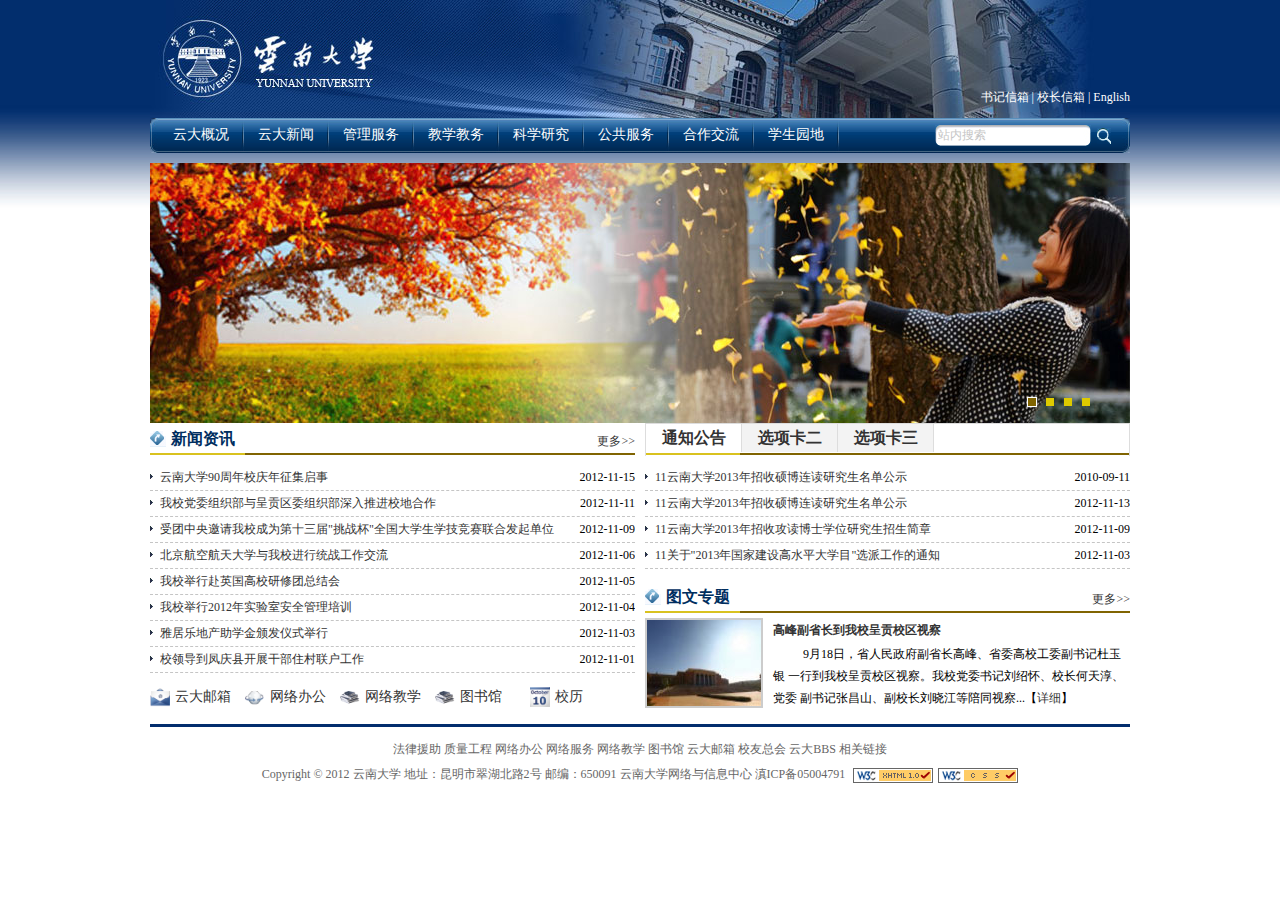
<file: index.html>
<!DOCTYPE html PUBLIC "-//W3C//DTD XHTML 1.0 Transitional//EN" "http://www.w3.org/TR/xhtml1/DTD/xhtml1-transitional.dtd">
<html xmlns="http://www.w3.org/1999/xhtml">
<head>
<meta http-equiv="Content-Type" content="text/html; charset=utf-8" />
<title>云南大学</title>
<link href="style/base.css" rel="stylesheet" type="text/css" />
<link href="style/css.css" rel="stylesheet" type="text/css" />
<script type="text/javascript" src="js/jquery-1.4.1.js"></script>
<script type="text/javascript" src="js/public.js"></script>
<script type="text/javascript" src="js/focus.js"></script>
<script>
$(function(){

	
	$("#focus").adfocus({
        drection: "filter",
        numbox: ".numboxcont",
        imgbox: ".imgbox",
		text: ".txbox",
        speed: 5000,
        addClass: "pptOn",
		imgboxWidth:730,
		imgboxHeight:244,
		imgLen:4,
		pull:"",
		usevent:"mouseover"
    });
})

</script>
</head>
<body>
<!--主体 开始-->
<div class="main">
	<!--头部 开始-->
    <div class="header">
    	<a href="index.html" class="logo" title="云南大学">云南大学</a>
        <div class="contact">
        	<a href="#">书记信箱</a><em>|</em><a href="#">校长信箱</a><em>|</em><a href="#">English</a>
        </div>
    </div>
    <!--导航 开始-->
    <div class="nav">
    	<div class="navLeft"></div>
        <div class="navRight"></div>
        <div class="search">
        	<div class="searchbg">
            	<input type="text" value="站内搜索" id="searchTxt"/>
            </div>
            <input type="button" value="" class="searchSub"/>
        </div>
        <ul class="mainNav clearfix" id="mainNav">
        	<li><a title="云大概况" href="#">云大概况</a>  
            	<dl>
                    <dd><a href="#" title="学校简介" >学校简介</a></dd>
            		<dd><a href="#" title="现任领导" >现任领导</a></dd>
            		<dd><a href="#" title="校董事会" >校董事会</a></dd>
           			<dd><a href="#" title="历史沿革" >历史沿革</a></dd>
            	    <dd><a href="#" title="历任领导" >历任领导</a></dd>
            		<dd><a href="#" title="校园景观" >校园景观</a></dd>
            		<dd><a href="#" title="校史展览" >校史展览</a></dd>
            		<dd><a href="#" title="云大校歌" >云大校歌</a></dd>
                </dl>
            </li>  
            <li><a title="云大新闻" href="#">云大新闻</a>
            	<dl>
         		  	<dd><a href="newsList.html" title="云大新闻网" >云大新闻网</a></dd>
           			<dd><a href="paperList.html" title="云南大学报" >云南大学报</a></dd>
            		<dd><a href="messageList.html" title="通知公告" >通知公告</a></dd>
                </dl>
            </li>
            <li><a title="管理服务" href="#">管理服务</a>
            	<dl>
                    <dd><a href="#" title="党群系统" >党群系统</a></dd>
            	    <dd><a href="#" title="行政部门" >行政部门</a></dd>
            		<dd><a href="#" title="院系" >院系</a></dd>
                    <dd><a href="#" title="直属单位" >直属单位</a></dd>
                    <dd><a href="#" title="科研院所" >科研院所</a></dd>
                </dl>
            </li>
            <li><a title="教学教务" href="#">教学教务</a>
            	<dl>
    	         	<dd><a href="#" title="院系专业" >院系专业</a></dd>
           			<dd><a href="#" title="教学评估办" >教学评估办</a></dd>
                    <dd><a href="#" title="招生办" >招生办</a></dd>
                    <dd><a href="#" title="研究生部" >研究生部</a></dd>
                    <dd><a href="#" title="学科建设办" >学科建设办</a></dd>
                    <dd><a href="#" title="教学在线" >教学在线</a></dd>
                    <dd><a href="#" title="e-Learing" >e-Learing</a></dd>
                    <dd><a href="#" title="资源中心" >资源中心</a></dd> 
                </dl> 
            </li>        
            <li><a title="科学研究" href="#">科学研究</a>
            	<dl>
                	<dd><a href="#" title="科技网站" >科技网站</a></dd>
                    <dd><a href="#" title="社科网站" >社科网站</a></dd>
        	        <dd><a href="#" title="思想战线" >思想战线</a></dd>
                    <dd><a href="#" title="云大学报（自）" >云大学报（自）</a></dd>
                    <dd><a href="#" title="云大学报（社）" >云大学报（社）</a></dd>
                    <dd><a href="#" title="地理环境研究" >地理环境研究</a></dd>
                    <dd><a href="#" title="（学院）杂志" >“学院”杂志</a></dd>  
                </dl>
            </li>
            <li><a title="公共服务" href="#">公共服务</a>
           		 <dl>
   			        <dd><a href="#" title="网络与信息中心" >网络与信息中心</a></dd>
                    <dd><a href="#" title="高性能计算中心" >高性能计算中心</a></dd>
                    <dd><a href="#" title="Cemet云南主节点" >Cemet云南主节点</a></dd>
              		<dd><a href="#" title="FTP资源下载" >FTP资源下载</a></dd>
                    <dd><a href="#" title="图书馆" >图书馆</a></dd>
                    <dd><a href="#" title="档案馆" >档案馆</a></dd>
                    <dd><a href="#" title="科学馆" >科学馆</a></dd>   
                </dl>
            </li>      
            <li><a title="合作交流" href="#">合作交流</a>
            	<dl>
   		        	<dd><a href="#" title="国际交流" >国际交流</a></dd>
            		<dd><a href="#" title="对外合作" >对外合作</a></dd>
        			<dd><a href="#" title="校友总会" >校友总会</a></dd>
            		<dd><a href="#" title="科技咨询中心" >科技咨询中心</a></dd>
            		<dd><a href="#" title="国际教育服务中心" >国际教育服务中心</a></dd>  
                </dl>
            </li>
            <li><a title="学生园地" href="#">学生园地</a>
            	<dl>
         	     	<dd><a href="#" title="学生处（部）" >学生处（部）</a></dd>
                    <dd><a href="#" title="云大校团委" >云大校团委</a></dd>
                    <dd><a href="#" title="心理咨询中心">心理咨询中心</a></dd>
                    <dd><a href="#" title="勤工助学" >勤工助学</a></dd>
                    <dd><a href="#" title="云大研究生会" >云大研究生会</a></dd>
                    <dd><a href="#" title="云大学生会" >云大学生会</a></dd>
                    <dd><a href="#" title="学生社团" >学生社团</a></dd>
                    <dd><a href="#" title="学生科创中心" >学生科创中心</a></dd>
                    <dd><a href="#" title="云大自律委" >云大自律委</a></dd>
                    <dd><a href="#" title="就业网" >就业网</a></dd>
                    <dd><a href="#" title="诺贝尔百年展" >诺贝尔百年展</a></dd> 
                </dl>
             </li>
        </ul>
    </div>
    <!--导航 结束-->
    <!--banner 开始-->
    <div class="banner mt10">
    	<div class="focus" id="focus"> <!--焦点图-->
			<div class="imgwarpper">
				<ul class="imgbox"> <!--图片-->
				  <li style="z-index:1;"><a href="#"><img src="images/banner1.jpg" alt="" /></a></li>
				  <li><a href="#"><img src="images/banner2.jpg" alt="" /></a></li>
				  <li><a href="#"><img src="images/banner3.jpg" alt="" /></a></li>
				  <li><a href="#"><img src="images/banner4.jpg" alt="" /></a></li>
				</ul><!--图片end-->
			</div>
			<div class="numbox"><!--小图-->
				<ul class="numboxcont">
					<li class="pptOn"></li>
					<li></li>
					<li></li>
					<li></li>
				</ul>
			</div><!--小图end-->
			</div><!--焦点图-->
    </div>
    <!--banner 结束-->   
        <!--资讯 开始-->
    <div class="contain clearfix">
    	<!--新闻资讯 开始-->
    	<dl class="left">
        	<dt><a href="newsList.html" class="more">更多&gt;&gt;</a><h2><b></b>新闻资讯</h2></dt>
            <dd>
            	<ul class="mt10">
                	<li><span class="time">2012-11-15</span><a href="#">云南大学90周年校庆年征集启事</a></li>
                    <li><span class="time">2012-11-11</span><a href="#">我校党委组织部与呈贡区委组织部深入推进校地合作</a></li>
                    <li><span class="time">2012-11-09</span><a href="#">受团中央邀请我校成为第十三届"挑战杯"全国大学生学技竞赛联合发起单位</a></li>
                    <li><span class="time">2012-11-06</span><a href="#">北京航空航天大学与我校进行统战工作交流</a></li>
                    <li><span class="time">2012-11-05</span><a href="#">我校举行赴英国高校研修团总结会   </a></li>
                    <li><span class="time">2012-11-04</span><a href="#">我校举行2012年实验室安全管理培训 </a></li>
                    <li><span class="time">2012-11-03</span><a href="#">雅居乐地产助学金颁发仪式举行     </a></li>
                    <li><span class="time">2012-11-01</span><a href="#">校领导到凤庆县开展干部住村联户工作</a></li>
                </ul>
                <div class="smalllink">
                	<dl>
                        <dd><img src="style/images/2-03.png" width="10px" height="10px"  alt="" /><a href="#" title="云大邮箱" >云大邮箱</a></dd>
                        <dd><img src="style/images/2-02.png" alt="" /><a href="#" title="网络办公" >网络办公</a></dd>
                         <dd><img src="style/images/2-04.png" alt="" /><a href="#" title="网络教学" >网络教学</a></dd>
                        <dd><img src="style/images/2-04.png" alt="" /><a href="#" title="图书馆" >图书馆</a></dd>
                        <dd><img src="style/images/2-01.png" alt="" /><a href="#" title="校历" >校历</a></dd>
                	</dl>
                </div>
            </dd>
        </dl>
        <div class="right">
        
        	<!--通知公告 tab1 tab2  开始-->
	        <dl>
	        	<dt><h2> 
                <ul class="tab_list" id="tabList">
                      <li class="active"><a href="messageList.html" >通知公告</a></li>
                      <li><a href="messageList.html" >选项卡二</a></li>
                      <li><a href="messageList.html" >选项卡三</a></li>
                </ul>
                </h2></dt>
	         <dd>
             <div class="tab_cont" id="tabCont0">
               <ul class="clearfix">
                <li><span class="time">2010-09-11</span><a href="#">11云南大学2013年招收硕博连读研究生名单公示</a></li>
                <li><span class="time">2012-11-13</span><a href="#">11云南大学2013年招收硕博连读研究生名单公示</a></li>
                <li><span class="time">2012-11-09</span><a href="#">11云南大学2013年招收攻读博士学位研究生招生简章</a></li>
                <li><span class="time">2012-11-03</span><a href="#">11关于"2013年国家建设高水平大学目"选派工作的通知</a></li>
               </ul>
             </div>
             </dd>
             <dd>
             <div class="tab_cont" id="tabCont1">
                  <ul class="clearfix">
                    <li><span class="time">2011-11-13</span><a href="#">22云南大学2013年招收硕博连读研究生名单公示</a></li>
                    <li><span class="time">2012-11-13</span><a href="#">22云南大学2013年招收硕博连读研究生名单公示</a></li>
                    <li><span class="time">2012-11-09</span><a href="#">22云南大学2013年招收攻读博士学位研究生招生简章</a></li>
                    <li><span class="time">2012-11-03</span><a href="#">22关于"2013年国家建设高水平大学公派研究知</a></li>
                 </ul>
             </div>
             </dd>
             <dd>
             <div class="tab_cont" id="tabCont2">
               <ul class="clearfix">
                <li><span class="time">2012-11-13</span><a href="#">33云南大学2013年招收硕博连读研究生名单公示</a></li>
                <li><span class="time">2012-11-13</span><a href="#">33云南大学2013年招收硕博连读研究生名单公示</a></li>
                <li><span class="time">2012-11-09</span><a href="#">33云南大学2013年招收攻读博士学位研究生招生简章</a></li>
                <li><span class="time">2012-11-03</span><a href="#">33关于"2013年国家建设高究生项目"选派工作的通知</a></li>
               </ul>
             </div>
	         </dd>
	        </dl>
            <!--图文专题 开始-->
	        <dl>
	        	<dt><a href="#" class="more">更多&gt;&gt;</a><h2><b></b>图文专题</h2></dt>
                <dd class="pt5">
                	<a href="#" class="pic"><img src="images/pic.jpg" width="114" height="86" alt="" /></a>
                    <div class="cont">
                    	<h2 class="title"><a href="#">高峰副省长到我校呈贡校区视察</a></h2>
                        <div class="detail">
                        	<p>9月18日，省人民政府副省长高峰、省委高校工委副书记杜玉银
一行到我校呈贡校区视察。我校党委书记刘绍怀、校长何天淳、党委
副书记张昌山、副校长刘晓江等陪同视察...【<a href="#">详细</a>】</p>
                        </div>
                    </div>
                </dd>
            </dl>
        </div>
    </div>
    <!--资讯 结束-->
     <!--尾部 开始-->
    <div class="footer mt10">
    	<div class="contact">
        	<a href="#">法律援助</a>
            <a href="#">质量工程</a>
            <a href="#">网络办公</a>
            <a href="#">网络服务</a>
            <a href="#">网络教学</a>
            <a href="#">图书馆</a>
            <a href="#">云大邮箱</a>
            <a href="#">校友总会</a>
            <a href="#">云大BBS</a>
            <a href="#">相关链接</a>
        </div>
        <div class="add">
        	Copyright © 2012 云南大学 地址：昆明市翠湖北路2号 邮编：650091  云南大学网络与信息中心 滇ICP备05004791 <a href="#" class="ml5"><img src="images/w3c_xhtml.gif" width="80" height="15" alt="" /></a><a href="#" class="ml5"><img src="images/w3c_css.gif" width="80" height="15" alt="" /></a>
        </div>
    </div>
    <!--尾部 结束-->
</div>
<!--主体结束-->
</body>
</html>
</file>
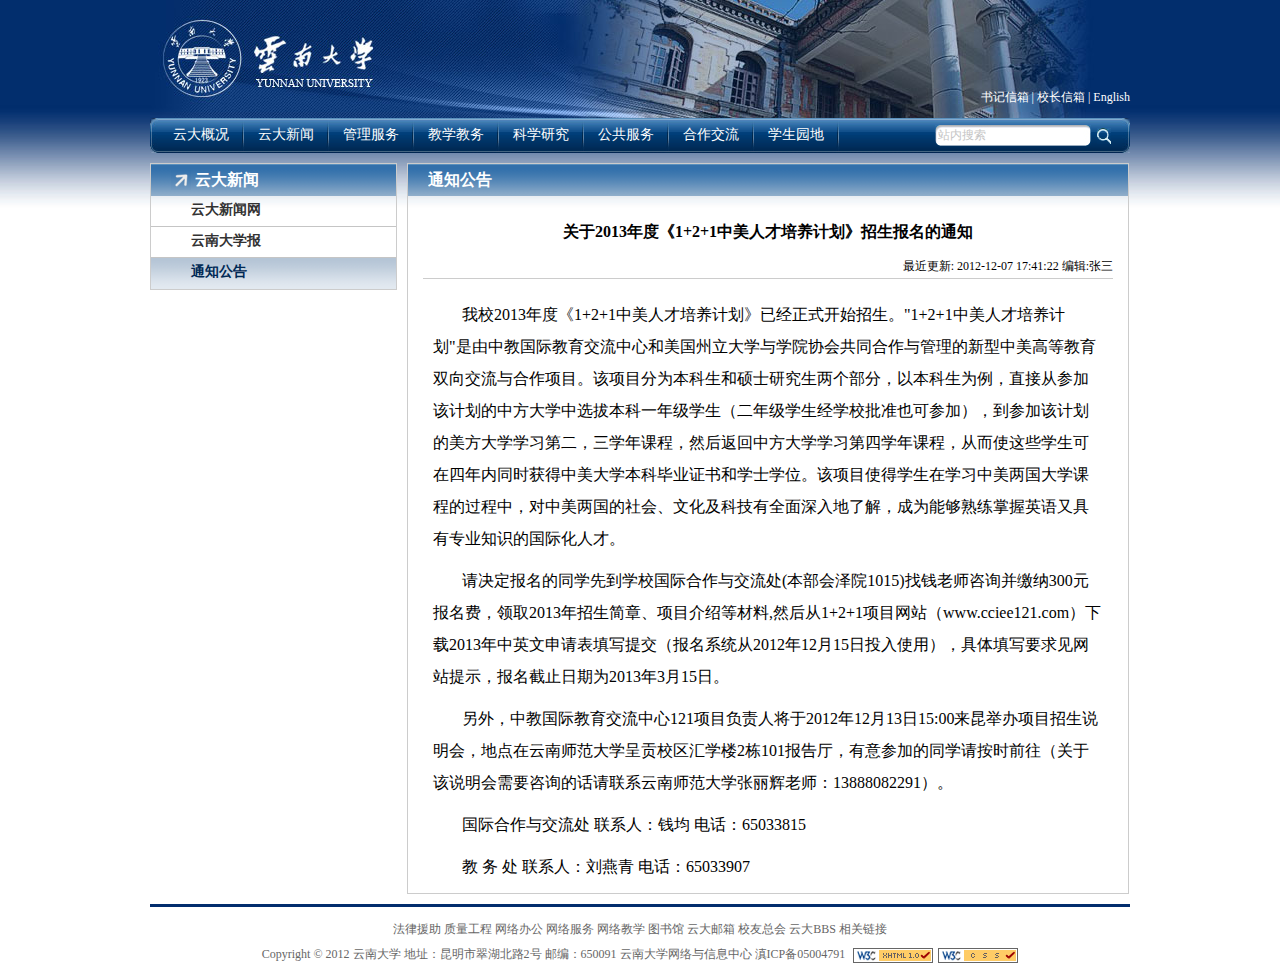
<file: newsDetail.html>
<!DOCTYPE html PUBLIC "-//W3C//DTD XHTML 1.0 Transitional//EN" "http://www.w3.org/TR/xhtml1/DTD/xhtml1-transitional.dtd">
<html xmlns="http://www.w3.org/1999/xhtml">
<head>
<meta http-equiv="Content-Type" content="text/html; charset=utf-8" />
<title>云南大学</title>
<link href="style/base.css" rel="stylesheet" type="text/css" />
<link href="style/css.css" rel="stylesheet" type="text/css" />
<link href="style/css-1.css" rel="stylesheet" type="text/css" />
<script type="text/javascript" src="js/jquery-1.4.1.js"></script>
<script type="text/javascript" src="js/public.js"></script>
<script type="text/javascript" src="js/focus.js"></script>
<script>
$(function(){
	
	$("#focus").adfocus({
        drection: "filter",
        numbox: ".numboxcont",
        imgbox: ".imgbox",
		text: ".txbox",
        speed: 5000,
        addClass: "pptOn",
		imgboxWidth:730,
		imgboxHeight:244,
		imgLen:4,
		pull:"",
		usevent:"mouseover"
    });
})
</script>
</head>
<body>
<!--主体 开始-->
<div class="main">
	<!--头部 开始-->
    <div class="header">
    	<a href="index.html" class="logo" title="云南大学">云南大学</a>
        <div class="contact">
        	<a href="#">书记信箱</a><em>|</em><a href="#">校长信箱</a><em>|</em><a href="#">English</a>
        </div>
    </div>
    <!--导航 开始-->
    <div class="nav">
    	<div class="navLeft"></div>
        <div class="navRight"></div>
        <div class="search">
        	<div class="searchbg">
            	<input type="text" value="站内搜索" id="searchTxt"/>
            </div>
            <input type="button" value="" class="searchSub"/>
        </div>
        <ul class="mainNav clearfix" id="mainNav">
        	<li><a title="云大概况" href="#">云大概况</a>  
            	<dl>
                    <dd><a href="#" title="学校简介" >学校简介</a></dd>
            		<dd><a href="#" title="现任领导" >现任领导</a></dd>
            		<dd><a href="#" title="校董事会" >校董事会</a></dd>
           			<dd><a href="#" title="历史沿革" >历史沿革</a></dd>
            	    <dd><a href="#" title="历任领导" >历任领导</a></dd>
            		<dd><a href="#" title="校园景观" >校园景观</a></dd>
            		<dd><a href="#" title="校史展览" >校史展览</a></dd>
            		<dd><a href="#" title="云大校歌" >云大校歌</a></dd>
                </dl>
            </li>  
            <li><a title="云大新闻" href="#">云大新闻</a>
            	<dl>
         		  	<dd><a href="newsList.html" title="云大新闻网" >云大新闻网</a></dd>
           			<dd><a href="paperList.html" title="云南大学报" >云南大学报</a></dd>
            		<dd><a href="messageList.html" title="通知公告" >通知公告</a></dd>
                </dl>
            </li>
            <li><a title="管理服务" href="#">管理服务</a>
            	<dl>
                    <dd><a href="#" title="党群系统" >党群系统</a></dd>
            	    <dd><a href="#" title="行政部门" >行政部门</a></dd>
            		<dd><a href="#" title="院系" >院系</a></dd>
                    <dd><a href="#" title="直属单位" >直属单位</a></dd>
                    <dd><a href="#" title="科研院所" >科研院所</a></dd>
                </dl>
            </li>
            <li><a title="教学教务" href="#">教学教务</a>
            	<dl>
    	         	<dd><a href="#" title="院系专业" >院系专业</a></dd>
           			<dd><a href="#" title="教学评估办" >教学评估办</a></dd>
                    <dd><a href="#" title="招生办" >招生办</a></dd>
                    <dd><a href="#" title="研究生部" >研究生部</a></dd>
                    <dd><a href="#" title="学科建设办" >学科建设办</a></dd>
                    <dd><a href="#" title="教学在线" >教学在线</a></dd>
                    <dd><a href="#" title="e-Learing" >e-Learing</a></dd>
                    <dd><a href="#" title="资源中心" >资源中心</a></dd> 
                </dl> 
            </li>        
            <li><a title="科学研究" href="#">科学研究</a>
            	<dl>
                	<dd><a href="#" title="科技网站" >科技网站</a></dd>
                    <dd><a href="#" title="社科网站" >社科网站</a></dd>
        	        <dd><a href="#" title="思想战线" >思想战线</a></dd>
                    <dd><a href="#" title="云大学报（自）" >云大学报（自）</a></dd>
                    <dd><a href="#" title="云大学报（社）" >云大学报（社）</a></dd>
                    <dd><a href="#" title="地理环境研究" >地理环境研究</a></dd>
                    <dd><a href="#" title="（学院）杂志" >"学院"杂志</a></dd>  
                </dl>
            </li>
            <li><a title="公共服务" href="#">公共服务</a>
           		 <dl>
   			        <dd><a href="#" title="网络与信息中心" >网络与信息中心</a></dd>
                    <dd><a href="#" title="高性能计算中心" >高性能计算中心</a></dd>
                    <dd><a href="#" title="Cemet云南主节点" >Cemet云南主节点</a></dd>
              		<dd><a href="#" title="FTP资源下载" >FTP资源下载</a></dd>
                    <dd><a href="#" title="图书馆" >图书馆</a></dd>
                    <dd><a href="#" title="档案馆" >档案馆</a></dd>
                    <dd><a href="#" title="科学馆" >科学馆</a></dd>   
                </dl>
            </li>      
            <li><a title="合作交流" href="#">合作交流</a>
            	<dl>
   		        	<dd><a href="#" title="国际交流" >国际交流</a></dd>
            		<dd><a href="#" title="对外合作" >对外合作</a></dd>
        			<dd><a href="#" title="校友总会" >校友总会</a></dd>
            		<dd><a href="#" title="科技咨询中心" >科技咨询中心</a></dd>
            		<dd><a href="#" title="国际教育服务中心" >国际教育服务中心</a></dd>  
                </dl>
            </li>
            <li><a title="学生园地" href="#">学生园地</a>
            	<dl>
         	     	<dd><a href="#" title="学生处（部）" >学生处（部）</a></dd>
                    <dd><a href="#" title="云大校团委" >云大校团委</a></dd>
                    <dd><a href="#" title="心理咨询中心">心理咨询中心</a></dd>
                    <dd><a href="#" title="勤工助学" >勤工助学</a></dd>
                    <dd><a href="#" title="云大研究生会" >云大研究生会</a></dd>
                    <dd><a href="#" title="云大学生会" >云大学生会</a></dd>
                    <dd><a href="#" title="学生社团" >学生社团</a></dd>
                    <dd><a href="#" title="学生科创中心" >学生科创中心</a></dd>
                    <dd><a href="#" title="云大自律委" >云大自律委</a></dd>
                    <dd><a href="#" title="就业网" >就业网</a></dd>
                    <dd><a href="#" title="诺贝尔百年展" >诺贝尔百年展</a></dd> 
                </dl>
             </li>
        </ul>
    </div>
    <!--导航 结束-->
        <!--资讯 开始-->
    <div class="mt10 contain1 clearfix">
    	<!--新闻资讯 开始-->	
		<dl class="left">
             <dt><h2><b></b>云大新闻</h2></dt>
             <dd>
                <ul>
                    <li><a href="newsList.html">云大新闻网</a></li>
                    <li><a href="paperList.html">云南大学报</a></li>
					<li class="active"><a href="messageList.html">通知公告</a></li>
                </ul>
             </dd>   
 		</dl>
    	<dl class="right">
        <dt><h2>通知公告</h2></dt>
        <dd><h1>关于2013年度《1+2+1中美人才培养计划》招生报名的通知</h1>
            <h5>最近更新: 2012-12-07 17:41:22 编辑:张三</h5>
            <p>我校2013年度《1+2+1中美人才培养计划》已经正式开始招生。"1+2+1中美人才培养计划"是由中教国际教育交流中心和美国州立大学与学院协会共同合作与管理的新型中美高等教育双向交流与合作项目。该项目分为本科生和硕士研究生两个部分，以本科生为例，直接从参加该计划的中方大学中选拔本科一年级学生（二年级学生经学校批准也可参加），到参加该计划的美方大学学习第二，三学年课程，然后返回中方大学学习第四学年课程，从而使这些学生可在四年内同时获得中美大学本科毕业证书和学士学位。该项目使得学生在学习中美两国大学课程的过程中，对中美两国的社会、文化及科技有全面深入地了解，成为能够熟练掌握英语又具有专业知识的国际化人才。</p>
            <p>请决定报名的同学先到学校国际合作与交流处(本部会泽院1015)找钱老师咨询并缴纳300元报名费，领取2013年招生简章、项目介绍等材料,然后从1+2+1项目网站（www.cciee121.com）下载2013年中英文申请表填写提交（报名系统从2012年12月15日投入使用），具体填写要求见网站提示，报名截止日期为2013年3月15日。</p>
            <p>另外，中教国际教育交流中心121项目负责人将于2012年12月13日15:00来昆举办项目招生说明会，地点在云南师范大学呈贡校区汇学楼2栋101报告厅，有意参加的同学请按时前往（关于该说明会需要咨询的话请联系云南师范大学张丽辉老师：13888082291）。</p>
            <p>国际合作与交流处    联系人：钱均  电话：65033815</p>
            <p>教 务 处     联系人：刘燕青  电话：65033907</p>
        </dd>
        </dl>
        
        
    </div>
    <!--资讯 结束-->
     <!--尾部 开始-->
    <div class="footer mt10">
    	<div class="contact">
        	<a href="#">法律援助</a>
            <a href="#">质量工程</a>
            <a href="#">网络办公</a>
            <a href="#">网络服务</a>
            <a href="#">网络教学</a>
            <a href="#">图书馆</a>
            <a href="#">云大邮箱</a>
            <a href="#">校友总会</a>
            <a href="#">云大BBS</a>
            <a href="#">相关链接</a>
        </div>
        <div class="add">
        	Copyright © 2012 云南大学 地址：昆明市翠湖北路2号 邮编：650091  云南大学网络与信息中心 滇ICP备05004791 <a href="#" class="ml5"><img src="images/w3c_xhtml.gif" width="80" height="15" alt="" /></a><a href="#" class="ml5"><img src="images/w3c_css.gif" width="80" height="15" alt="" /></a>
        </div>
    </div>
    <!--尾部 结束-->
</div>
<!--主体结束-->
</body>
</html>
</file>
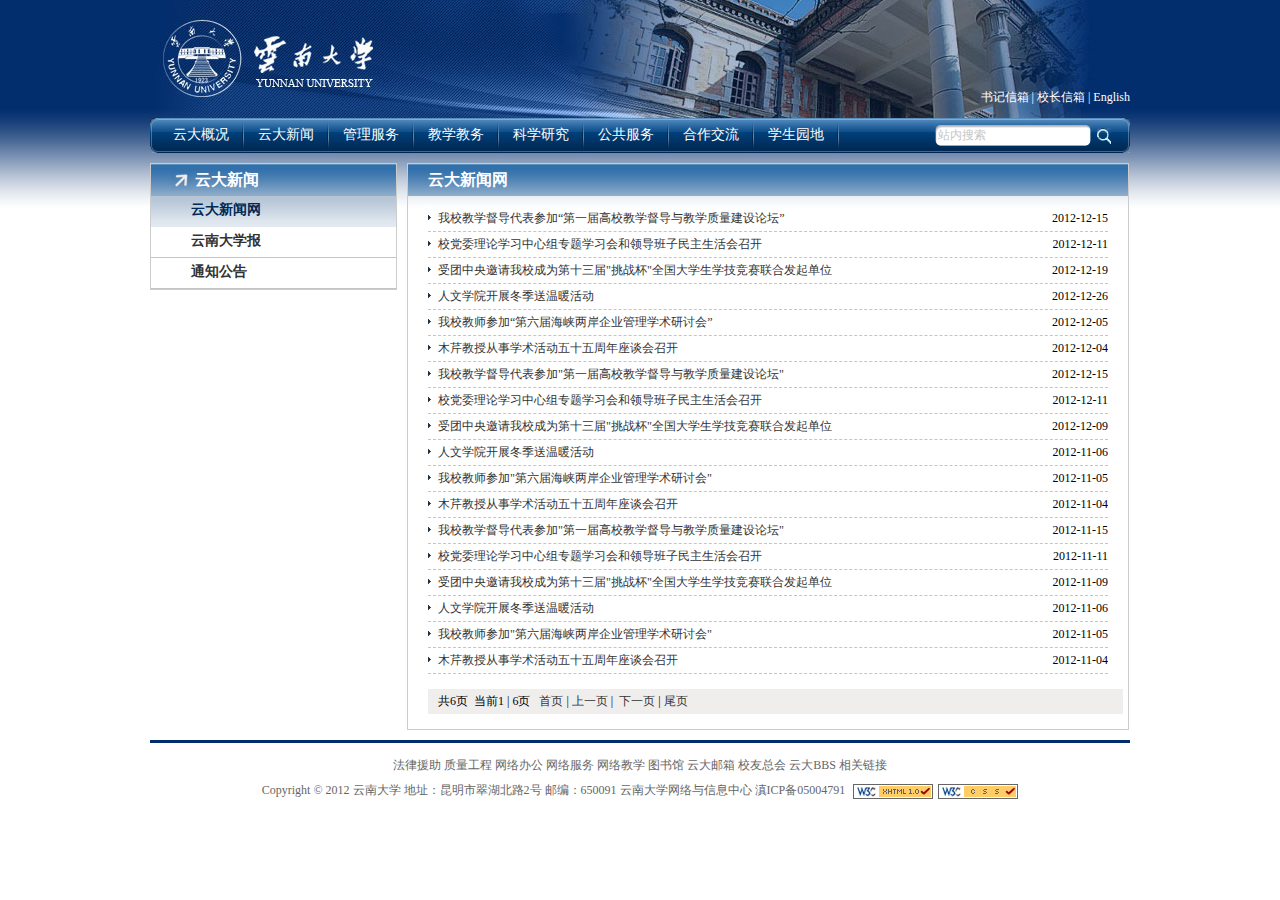
<file: newsList.html>
<!DOCTYPE html PUBLIC "-//W3C//DTD XHTML 1.0 Transitional//EN" "http://www.w3.org/TR/xhtml1/DTD/xhtml1-transitional.dtd">
<html xmlns="http://www.w3.org/1999/xhtml">
<head>
<meta http-equiv="Content-Type" content="text/html; charset=utf-8" />
<title>云南大学</title>
<link href="style/base.css" rel="stylesheet" type="text/css" />
<link href="style/css.css" rel="stylesheet" type="text/css" />
<link href="style/css-1.css" rel="stylesheet" type="text/css" />
<script type="text/javascript" src="js/jquery-1.4.1.js"></script>
<script type="text/javascript" src="js/public.js"></script>
<script type="text/javascript" src="js/focus.js"></script>
<script>
$(function(){
	
	$("#focus").adfocus({
        drection: "filter",
        numbox: ".numboxcont",
        imgbox: ".imgbox",
		text: ".txbox",
        speed: 5000,
        addClass: "pptOn",
		imgboxWidth:730,
		imgboxHeight:244,
		imgLen:4,
		pull:"",
		usevent:"mouseover"
    });
})
</script>
</head>
<body>
<!--主体 开始-->
<div class="main">
	<!--头部 开始-->
    <div class="header">
    	<a href="index.html" class="logo" title="云南大学">云南大学</a>
        <div class="contact">
        	<a href="#">书记信箱</a><em>|</em><a href="#">校长信箱</a><em>|</em><a href="#">English</a>
        </div>
    </div>
    <!--导航 开始-->
    <div class="nav">
    	<div class="navLeft"></div>
        <div class="navRight"></div>
        <div class="search">
        	<div class="searchbg">
            	<input type="text" value="站内搜索" id="searchTxt"/>
            </div>
            <input type="button" value="" class="searchSub"/>
        </div>
        <ul class="mainNav clearfix" id="mainNav">
        	<li><a title="云大概况" href="#">云大概况</a>  
            	<dl>
                    <dd><a href="#" title="学校简介" >学校简介</a></dd>
            		<dd><a href="#" title="现任领导" >现任领导</a></dd>
            		<dd><a href="#" title="校董事会" >校董事会</a></dd>
           			<dd><a href="#" title="历史沿革" >历史沿革</a></dd>
            	    <dd><a href="#" title="历任领导" >历任领导</a></dd>
            		<dd><a href="#" title="校园景观" >校园景观</a></dd>
            		<dd><a href="#" title="校史展览" >校史展览</a></dd>
            		<dd><a href="#" title="云大校歌" >云大校歌</a></dd>
                </dl>
            </li>  
            <li><a title="云大新闻" href="#">云大新闻</a>
            	<dl>
         		  	<dd><a href="newsList.html" title="云大新闻网" >云大新闻网</a></dd>
           			<dd><a href="paperList.html" title="云南大学报" >云南大学报</a></dd>
            		<dd><a href="messageList.html" title="通知公告" >通知公告</a></dd>
                </dl>
            </li>
            <li><a title="管理服务" href="#">管理服务</a>
            	<dl>
                    <dd><a href="#" title="党群系统" >党群系统</a></dd>
            	    <dd><a href="#" title="行政部门" >行政部门</a></dd>
            		<dd><a href="#" title="院系" >院系</a></dd>
                    <dd><a href="#" title="直属单位" >直属单位</a></dd>
                    <dd><a href="#" title="科研院所" >科研院所</a></dd>
                </dl>
            </li>
            <li><a title="教学教务" href="#">教学教务</a>
            	<dl>
    	         	<dd><a href="#" title="院系专业" >院系专业</a></dd>
           			<dd><a href="#" title="教学评估办" >教学评估办</a></dd>
                    <dd><a href="#" title="招生办" >招生办</a></dd>
                    <dd><a href="#" title="研究生部" >研究生部</a></dd>
                    <dd><a href="#" title="学科建设办" >学科建设办</a></dd>
                    <dd><a href="#" title="教学在线" >教学在线</a></dd>
                    <dd><a href="#" title="e-Learing" >e-Learing</a></dd>
                    <dd><a href="#" title="资源中心" >资源中心</a></dd> 
                </dl> 
            </li>        
            <li><a title="科学研究" href="#">科学研究</a>
            	<dl>
                	<dd><a href="#" title="科技网站" >科技网站</a></dd>
                    <dd><a href="#" title="社科网站" >社科网站</a></dd>
        	        <dd><a href="#" title="思想战线" >思想战线</a></dd>
                    <dd><a href="#" title="云大学报（自）" >云大学报（自）</a></dd>
                    <dd><a href="#" title="云大学报（社）" >云大学报（社）</a></dd>
                    <dd><a href="#" title="地理环境研究" >地理环境研究</a></dd>
                    <dd><a href="#" title="（学院）杂志" >"学院"杂志</a></dd>  
                </dl>
            </li>
            <li><a title="公共服务" href="#">公共服务</a>
           		 <dl>
   			        <dd><a href="#" title="网络与信息中心" >网络与信息中心</a></dd>
                    <dd><a href="#" title="高性能计算中心" >高性能计算中心</a></dd>
                    <dd><a href="#" title="Cemet云南主节点" >Cemet云南主节点</a></dd>
              		<dd><a href="#" title="FTP资源下载" >FTP资源下载</a></dd>
                    <dd><a href="#" title="图书馆" >图书馆</a></dd>
                    <dd><a href="#" title="档案馆" >档案馆</a></dd>
                    <dd><a href="#" title="科学馆" >科学馆</a></dd>   
                </dl>
            </li>      
            <li><a title="合作交流" href="#">合作交流</a>
            	<dl>
   		        	<dd><a href="#" title="国际交流" >国际交流</a></dd>
            		<dd><a href="#" title="对外合作" >对外合作</a></dd>
        			<dd><a href="#" title="校友总会" >校友总会</a></dd>
            		<dd><a href="#" title="科技咨询中心" >科技咨询中心</a></dd>
            		<dd><a href="#" title="国际教育服务中心" >国际教育服务中心</a></dd>  
                </dl>
            </li>
            <li><a title="学生园地" href="#">学生园地</a>
            	<dl>
         	     	<dd><a href="#" title="学生处（部）" >学生处（部）</a></dd>
                    <dd><a href="#" title="云大校团委" >云大校团委</a></dd>
                    <dd><a href="#" title="心理咨询中心">心理咨询中心</a></dd>
                    <dd><a href="#" title="勤工助学" >勤工助学</a></dd>
                    <dd><a href="#" title="云大研究生会" >云大研究生会</a></dd>
                    <dd><a href="#" title="云大学生会" >云大学生会</a></dd>
                    <dd><a href="#" title="学生社团" >学生社团</a></dd>
                    <dd><a href="#" title="学生科创中心" >学生科创中心</a></dd>
                    <dd><a href="#" title="云大自律委" >云大自律委</a></dd>
                    <dd><a href="#" title="就业网" >就业网</a></dd>
                    <dd><a href="#" title="诺贝尔百年展" >诺贝尔百年展</a></dd> 
                </dl>
             </li>
        </ul>
    </div>
    <!--导航 结束-->
    <!--资讯 开始-->
    <div class="mt10 contain1 clearfix">
		<dl class="left">
             <dt><h2><b></b>云大新闻</h2></dt>
             <dd>
                <ul>
                    <li class="active"><a href="newsList.html">云大新闻网</a></li>
                    <li><a href="paperList.html">云南大学报</a></li>
					<li><a href="messageList.html">通知公告</a></li>
                </ul>
             </dd>   
 		</dl>
        
    	<dl class="right">
        	<dt><h2>云大新闻网</h2></dt>
            <dd>
            	<ul>
                	<li><span class="time">2012-12-15</span><a href="#">我校教学督导代表参加“第一届高校教学督导与教学质量建设论坛”</a></li>
                    <li><span class="time">2012-12-11</span><a href="#">校党委理论学习中心组专题学习会和领导班子民主生活会召开</a></li>
                    <li><span class="time">2012-12-19</span><a href="#">受团中央邀请我校成为第十三届"挑战杯"全国大学生学技竞赛联合发起单位</a></li>
                    <li><span class="time">2012-12-26</span><a href="#">人文学院开展冬季送温暖活动</a></li>
                    <li><span class="time">2012-12-05</span><a href="#">我校教师参加“第六届海峡两岸企业管理学术研讨会”</a></li>
                    <li><span class="time">2012-12-04</span><a href="#">木芹教授从事学术活动五十五周年座谈会召开</a></li>
                    <li><span class="time">2012-12-15</span><a href="#">我校教学督导代表参加"第一届高校教学督导与教学质量建设论坛"</a></li>
                    <li><span class="time">2012-12-11</span><a href="#">校党委理论学习中心组专题学习会和领导班子民主生活会召开</a></li>
                    <li><span class="time">2012-12-09</span><a href="#">受团中央邀请我校成为第十三届"挑战杯"全国大学生学技竞赛联合发起单位</a></li>
                    <li><span class="time">2012-11-06</span><a href="#">人文学院开展冬季送温暖活动</a></li>
                    <li><span class="time">2012-11-05</span><a href="#">我校教师参加"第六届海峡两岸企业管理学术研讨会"</a></li>
                    <li><span class="time">2012-11-04</span><a href="#">木芹教授从事学术活动五十五周年座谈会召开</a></li>
					<li><span class="time">2012-11-15</span><a href="#">我校教学督导代表参加"第一届高校教学督导与教学质量建设论坛"</a></li>
                    <li><span class="time">2012-11-11</span><a href="#">校党委理论学习中心组专题学习会和领导班子民主生活会召开</a></li>
                    <li><span class="time">2012-11-09</span><a href="#">受团中央邀请我校成为第十三届"挑战杯"全国大学生学技竞赛联合发起单位</a></li>
                    <li><span class="time">2012-11-06</span><a href="#">人文学院开展冬季送温暖活动</a></li>
                    <li><span class="time">2012-11-05</span><a href="#">我校教师参加"第六届海峡两岸企业管理学术研讨会"</a></li>
                    <li><span class="time">2012-11-04</span><a href="#">木芹教授从事学术活动五十五周年座谈会召开</a></li>
                </ul>
            </dd>
             <div class="list_sort">
				  共6页&nbsp;&nbsp;当前1&nbsp;|&nbsp;6页 &nbsp; <a href="#">首页</a>&nbsp;|&nbsp;<a href="#">上一页</a>&nbsp;|&nbsp;<a href="#">
                  下一页</a>&nbsp;|&nbsp;<a href="#">尾页</a> 
			 </div>	
        </dl>
    </div>
    <!--资讯 结束-->
     <!--尾部 开始-->
    <div class="footer mt10">
    	<div class="contact">
        	<a href="#">法律援助</a>
            <a href="#">质量工程</a>
            <a href="#">网络办公</a>
            <a href="#">网络服务</a>
            <a href="#">网络教学</a>
            <a href="#">图书馆</a>
            <a href="#">云大邮箱</a>
            <a href="#">校友总会</a>
            <a href="#">云大BBS</a>
            <a href="#">相关链接</a>
        </div>
        <div class="add">
        	Copyright © 2012 云南大学 地址：昆明市翠湖北路2号 邮编：650091  云南大学网络与信息中心 滇ICP备05004791 <a href="#" class="ml5"><img src="images/w3c_xhtml.gif" width="80" height="15" alt="" /></a><a href="#" class="ml5"><img src="images/w3c_css.gif" width="80" height="15" alt="" /></a>
        </div>
    </div>
    <!--尾部 结束-->
</div>
<!--主体结束-->
</body>
</html>
</file>
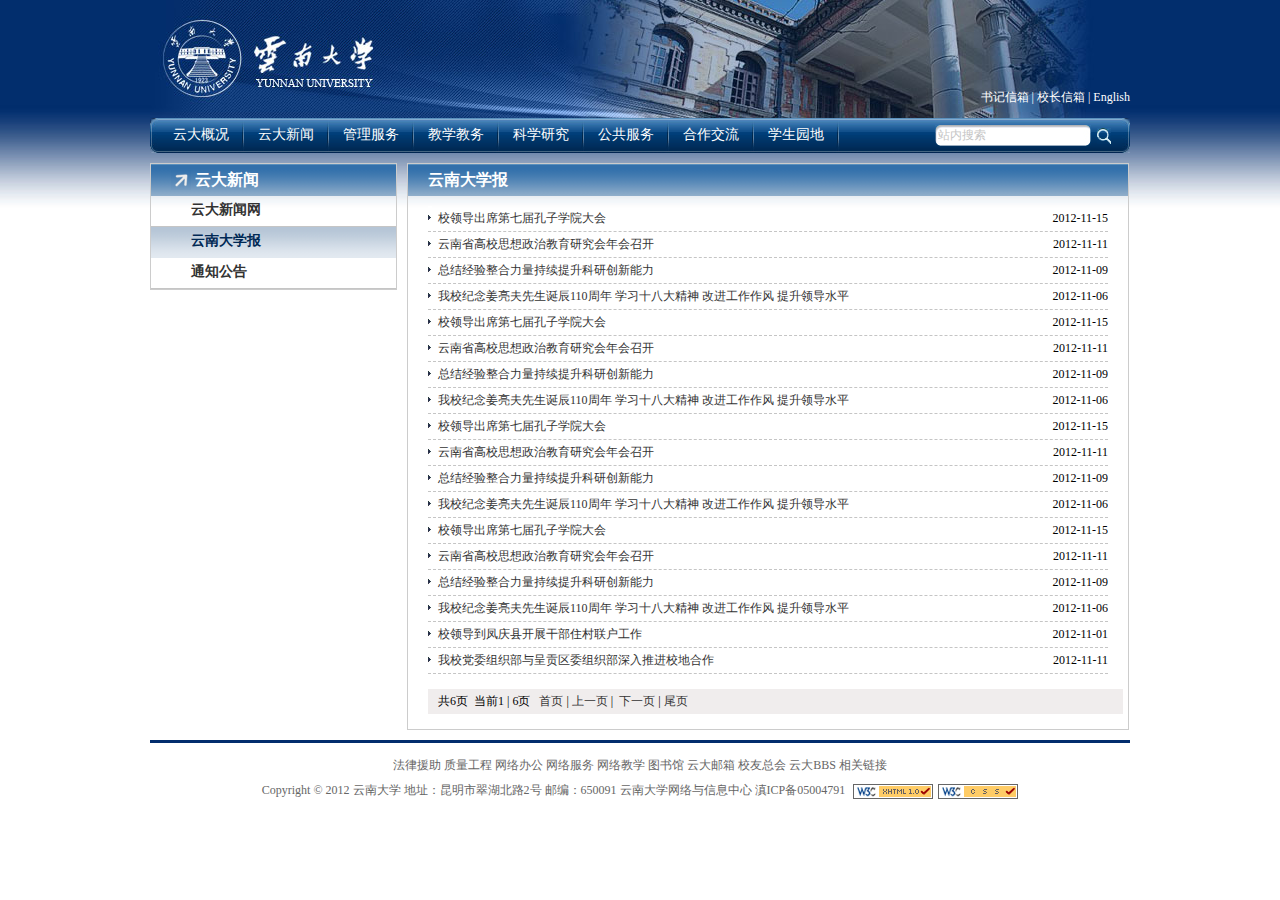
<file: paperList.html>
<!DOCTYPE html PUBLIC "-//W3C//DTD XHTML 1.0 Transitional//EN" "http://www.w3.org/TR/xhtml1/DTD/xhtml1-transitional.dtd">
<html xmlns="http://www.w3.org/1999/xhtml">
<head>
<meta http-equiv="Content-Type" content="text/html; charset=utf-8" />
<title>云南大学</title>
<link href="style/base.css" rel="stylesheet" type="text/css" />
<link href="style/css.css" rel="stylesheet" type="text/css" />
<link href="style/css-1.css" rel="stylesheet" type="text/css" />
<script type="text/javascript" src="js/jquery-1.4.1.js"></script>
<script type="text/javascript" src="js/public.js"></script>
<script type="text/javascript" src="js/focus.js"></script>
<script>
$(function(){
	
	$("#focus").adfocus({
        drection: "filter",
        numbox: ".numboxcont",
        imgbox: ".imgbox",
		text: ".txbox",
        speed: 5000,
        addClass: "pptOn",
		imgboxWidth:730,
		imgboxHeight:244,
		imgLen:4,
		pull:"",
		usevent:"mouseover"
    });
})
</script>
</head>
<body>
<!--主体 开始-->
<div class="main">
	<!--头部 开始-->
    <div class="header">
    	<a href="index.html" class="logo" title="云南大学">云南大学</a>
        <div class="contact">
        	<a href="#">书记信箱</a><em>|</em><a href="#">校长信箱</a><em>|</em><a href="#">English</a>
        </div>
    </div>
    <!--导航 开始-->
    <div class="nav">
    	<div class="navLeft"></div>
        <div class="navRight"></div>
        <div class="search">
        	<div class="searchbg">
            	<input type="text" value="站内搜索" id="searchTxt"/>
            </div>
            <input type="button" value="" class="searchSub"/>
        </div>
        <ul class="mainNav clearfix" id="mainNav">
        	<li><a title="云大概况" href="#">云大概况</a>  
            	<dl>
                    <dd><a href="#" title="学校简介" >学校简介</a></dd>
            		<dd><a href="#" title="现任领导" >现任领导</a></dd>
            		<dd><a href="#" title="校董事会" >校董事会</a></dd>
           			<dd><a href="#" title="历史沿革" >历史沿革</a></dd>
            	    <dd><a href="#" title="历任领导" >历任领导</a></dd>
            		<dd><a href="#" title="校园景观" >校园景观</a></dd>
            		<dd><a href="#" title="校史展览" >校史展览</a></dd>
            		<dd><a href="#" title="云大校歌" >云大校歌</a></dd>
                </dl>
            </li>  
            <li><a title="云大新闻" href="#">云大新闻</a>
            	<dl>
         		  	<dd><a href="newsList.html" title="云大新闻网" >云大新闻网</a></dd>
           			<dd><a href="paperList.html" title="云南大学报" >云南大学报</a></dd>
            		<dd><a href="messageList.html" title="通知公告" >通知公告</a></dd>
                </dl>
            </li>
            <li><a title="管理服务" href="#">管理服务</a>
            	<dl>
                    <dd><a href="#" title="党群系统" >党群系统</a></dd>
            	    <dd><a href="#" title="行政部门" >行政部门</a></dd>
            		<dd><a href="#" title="院系" >院系</a></dd>
                    <dd><a href="#" title="直属单位" >直属单位</a></dd>
                    <dd><a href="#" title="科研院所" >科研院所</a></dd>
                </dl>
            </li>
            <li><a title="教学教务" href="#">教学教务</a>
            	<dl>
    	         	<dd><a href="#" title="院系专业" >院系专业</a></dd>
           			<dd><a href="#" title="教学评估办" >教学评估办</a></dd>
                    <dd><a href="#" title="招生办" >招生办</a></dd>
                    <dd><a href="#" title="研究生部" >研究生部</a></dd>
                    <dd><a href="#" title="学科建设办" >学科建设办</a></dd>
                    <dd><a href="#" title="教学在线" >教学在线</a></dd>
                    <dd><a href="#" title="e-Learing" >e-Learing</a></dd>
                    <dd><a href="#" title="资源中心" >资源中心</a></dd> 
                </dl> 
            </li>        
            <li><a title="科学研究" href="#">科学研究</a>
            	<dl>
                	<dd><a href="#" title="科技网站" >科技网站</a></dd>
                    <dd><a href="#" title="社科网站" >社科网站</a></dd>
        	        <dd><a href="#" title="思想战线" >思想战线</a></dd>
                    <dd><a href="#" title="云大学报（自）" >云大学报（自）</a></dd>
                    <dd><a href="#" title="云大学报（社）" >云大学报（社）</a></dd>
                    <dd><a href="#" title="地理环境研究" >地理环境研究</a></dd>
                    <dd><a href="#" title="（学院）杂志" >"学院"杂志</a></dd>  
                </dl>
            </li>
            <li><a title="公共服务" href="#">公共服务</a>
           		 <dl>
   			        <dd><a href="#" title="网络与信息中心" >网络与信息中心</a></dd>
                    <dd><a href="#" title="高性能计算中心" >高性能计算中心</a></dd>
                    <dd><a href="#" title="Cemet云南主节点" >Cemet云南主节点</a></dd>
              		<dd><a href="#" title="FTP资源下载" >FTP资源下载</a></dd>
                    <dd><a href="#" title="图书馆" >图书馆</a></dd>
                    <dd><a href="#" title="档案馆" >档案馆</a></dd>
                    <dd><a href="#" title="科学馆" >科学馆</a></dd>   
                </dl>
            </li>      
            <li><a title="合作交流" href="#">合作交流</a>
            	<dl>
   		        	<dd><a href="#" title="国际交流" >国际交流</a></dd>
            		<dd><a href="#" title="对外合作" >对外合作</a></dd>
        			<dd><a href="#" title="校友总会" >校友总会</a></dd>
            		<dd><a href="#" title="科技咨询中心" >科技咨询中心</a></dd>
            		<dd><a href="#" title="国际教育服务中心" >国际教育服务中心</a></dd>  
                </dl>
            </li>
            <li><a title="学生园地" href="#">学生园地</a>
            	<dl>
         	     	<dd><a href="#" title="学生处（部）" >学生处（部）</a></dd>
                    <dd><a href="#" title="云大校团委" >云大校团委</a></dd>
                    <dd><a href="#" title="心理咨询中心">心理咨询中心</a></dd>
                    <dd><a href="#" title="勤工助学" >勤工助学</a></dd>
                    <dd><a href="#" title="云大研究生会" >云大研究生会</a></dd>
                    <dd><a href="#" title="云大学生会" >云大学生会</a></dd>
                    <dd><a href="#" title="学生社团" >学生社团</a></dd>
                    <dd><a href="#" title="学生科创中心" >学生科创中心</a></dd>
                    <dd><a href="#" title="云大自律委" >云大自律委</a></dd>
                    <dd><a href="#" title="就业网" >就业网</a></dd>
                    <dd><a href="#" title="诺贝尔百年展" >诺贝尔百年展</a></dd> 
                </dl>
             </li>
        </ul>
    </div>
    <!--导航 结束-->
    <!--资讯 开始-->
    <div class="mt10 contain1 clearfix">
		<dl class="left">
             <dt><h2><b></b>云大新闻</h2></dt>
             <dd>
                <ul>
                    <li><a href="newsList.html">云大新闻网</a></li>
                    <li class="active"><a href="paperList.html">云南大学报</a></li>
					<li><a href="messageList.html">通知公告</a></li>
                </ul>
             </dd>   
 		</dl>
        
    	<dl class="right">
        	<dt><h2>云南大学报</h2></dt>
            <dd>
            	<ul>
                	<li><span class="time">2012-11-15</span><a href="#">校领导出席第七届孔子学院大会</a></li>
                    <li><span class="time">2012-11-11</span><a href="#">云南省高校思想政治教育研究会年会召开 </a></li>
                    <li><span class="time">2012-11-09</span><a href="#">总结经验整合力量持续提升科研创新能力</a></li>
                    <li><span class="time">2012-11-06</span><a href="#">我校纪念姜亮夫先生诞辰110周年 学习十八大精神 改进工作作风 提升领导水平</a></li>
                    <li><span class="time">2012-11-15</span><a href="#">校领导出席第七届孔子学院大会</a></li>
                    <li><span class="time">2012-11-11</span><a href="#">云南省高校思想政治教育研究会年会召开 </a></li>
                    <li><span class="time">2012-11-09</span><a href="#">总结经验整合力量持续提升科研创新能力</a></li>
                    <li><span class="time">2012-11-06</span><a href="#">我校纪念姜亮夫先生诞辰110周年 学习十八大精神 改进工作作风 提升领导水平</a></li>
                   <li><span class="time">2012-11-15</span><a href="#">校领导出席第七届孔子学院大会</a></li>
                    <li><span class="time">2012-11-11</span><a href="#">云南省高校思想政治教育研究会年会召开 </a></li>
                    <li><span class="time">2012-11-09</span><a href="#">总结经验整合力量持续提升科研创新能力</a></li>
                    <li><span class="time">2012-11-06</span><a href="#">我校纪念姜亮夫先生诞辰110周年 学习十八大精神 改进工作作风 提升领导水平</a></li>
                    <li><span class="time">2012-11-15</span><a href="#">校领导出席第七届孔子学院大会</a></li>
                    <li><span class="time">2012-11-11</span><a href="#">云南省高校思想政治教育研究会年会召开 </a></li>
                    <li><span class="time">2012-11-09</span><a href="#">总结经验整合力量持续提升科研创新能力</a></li>
                    <li><span class="time">2012-11-06</span><a href="#">我校纪念姜亮夫先生诞辰110周年 学习十八大精神 改进工作作风 提升领导水平</a></li>
                    <li><span class="time">2012-11-01</span><a href="#">校领导到凤庆县开展干部住村联户工作</a></li>
                    <li><span class="time">2012-11-11</span><a href="#">我校党委组织部与呈贡区委组织部深入推进校地合作</a></li>
                </ul>
            </dd>
             <div class="list_sort">
				  共6页&nbsp;&nbsp;当前1&nbsp;|&nbsp;6页 &nbsp; <a href="#">首页</a>&nbsp;|&nbsp;<a href="#">上一页</a>&nbsp;|&nbsp;<a href="#">
                  下一页</a>&nbsp;|&nbsp;<a href="#">尾页</a> 
			 </div>	
        </dl>
    </div>
    <!--资讯 结束-->
     <!--尾部 开始-->
    <div class="footer mt10">
    	<div class="contact">
        	<a href="#">法律援助</a>
            <a href="#">质量工程</a>
            <a href="#">网络办公</a>
            <a href="#">网络服务</a>
            <a href="#">网络教学</a>
            <a href="#">图书馆</a>
            <a href="#">云大邮箱</a>
            <a href="#">校友总会</a>
            <a href="#">云大BBS</a>
            <a href="#">相关链接</a>
        </div>
        <div class="add">
        	Copyright © 2012 云南大学 地址：昆明市翠湖北路2号 邮编：650091  云南大学网络与信息中心 滇ICP备05004791 <a href="#" class="ml5"><img src="images/w3c_xhtml.gif" width="80" height="15" alt="" /></a><a href="#" class="ml5"><img src="images/w3c_css.gif" width="80" height="15" alt="" /></a>
        </div>
    </div>
    <!--尾部 结束-->
</div>
<!--主体结束-->
</body>
</html>
</file>
<file: style/base.css>
@charset "utf-8";
/* CSS Document */
body{border:none;font-size:12px;font-family:"宋体";margin:0px;padding:0px;line-height:25px;}
ul,li,h1,h2,h3,dl,dt,dd,img,form,p{margin:0px;padding:0px;list-style:none;border:none;}
/*table{border-collapse:collapse;}*/
table td{ padding:0;}
.left{float:left;}
.right{float:right;}
.overflow{overflow:hidden;zoom:1;}
.cursor{cursor:pointer;}
.clear{ clear:both; height:0; line-height:0; font-size:0;}
.none{display:none;}
.block{display:block;}
/*链接*/
a{text-decoration:none;outline: none;hide-focus: expression(this.hideFocus = true);}
a:link,a:visited{text-decoration:none;color:#333333;} 
a:hover{text-decoration:underline;color:#806401;}
/*边距*/
.mt10{margin-top:10px;}
.ml5{margin-left:5px;}
.ml15{margin-left:15px;}
.pt5{padding-top:5px;}
.clearfix:after{content:".";display:block;height:0;clear:both;visibility:hidden;}
.clearfix{display:inline-table;}/* Hides from IE-mac \*/
*html .clearfix{height:1%;}
.clearfix{display:block;}/* End hide from IE-mac */
*+html .clearfix{min-height:1%;}
</file>
<file: style/css.css>
/* CSS Document */
/*  
	*@Description: 云南大学中文主页
	*@Author:wp.huang
	*@Update:2012-11-06
*/
body{background:url(images/body_bg.jpg) left top repeat-x;}
.main{width:980px;margin:0 auto;}
.header{position:relative;height:118px;background:url(images/header_bg.jpg) left top no-repeat;}
.header .logo{position:absolute;left:0;top:0;display:inline-block;width:230px;height:118px;text-indent:-9999px;}
.header .contact{position:absolute;right:0;top:85px;color:#fff;}
.header .contact a{color:#fff;}
.header .contact em{margin:0 3px;font-style:normal;}

/*导航栏*/
.nav{position:relative;height:35px;background:url(images/bg_repeat.gif) repeat-x;z-index:10000}
.nav .navLeft{position:absolute;left:0;top:0;width:8px;height:35px;overflow:hidden;background:url(images/icon.gif) 0 0 no-repeat;}
.nav .navRight{position:absolute;right:0;top:0;width:8px;height:35px;overflow:hidden;background:url(images/icon.gif) -8px 0 no-repeat;}
.nav .search{position:absolute;right:10px;top:7px;width:185px;height:21px;}
.nav .search .searchbg{float:left;width:156px;height:21px;background:url(images/input_bg.gif) 0 0 no-repeat;}
.nav .search .searchbg input{width:150px;padding:0 3px;height:21px;line-height:18px;line-height:21px\0;font-size:12px;border:0 none;background:none;color:#c5c5c5;}
.nav .search .searchSub{float:left;width:15px;height:16px;margin-left:5px;margin-top:3px;border:0 none;background:url(images/icon.gif) 1px -38px no-repeat;cursor:pointer;overflow:hidden;}
.mainNav{margin-left:10px;}
.mainNav li{position:relative;float:left;_display:inline;padding:0 6px;height:35px;line-height:35px;height:28px\0;padding-top:7px\0;text-align:center;background:url(images/bg_repeat.gif) right -35px no-repeat;}
.mainNav li a,.mainNav li a:visited{margin-top:-2px;margin-right:3px;font:14px "微软雅黑";padding:0 7px;color:#fff;display:inline-block;height:26px;line-height:26px;_margin-top:4px;display:inline-block;}
.mainNav li a:hover,.mainNav li.active a{color:#fff;text-decoration:none;background:#01274d;}
.mainNav li dl{position:absolute;display:none;left:0;top:35px;padding:10px;background:#01274d;filter:alpha(opacity=80);opacity:0.8;z-index:9999999;}
.mainNav li dl dd{width:140px;height:25px;line-height:25px;text-align:left;background:url(images/dot_bg.gif) left bottom repeat-x;white-space:nowrap;}
.mainNav li dl dd a{font-size:12px;}
.mainNav li.active dl dd a{font-size:12px;background:none;color:#fff;}
.mainNav li dl dd a:hover{font-size:12px;background:none;color:#ffff00;}

.mainNav li.active dl{display:block;}

/*banner*/
.banner{width:980px;height:260px;}
.focus{position:relative;width:980px; height:260px; margin:0 auto;overflow:hidden;}
.focus .imgbox li{position:absolute;z-index:0;}
.focus .imgbox li img{width:980px; height:260px; display:block;}
.focus .numbox{position:absolute;height:10px;width:980px;z-index:10;}
.focus .numbox ul{position:absolute;top:235px;right:40px;}
.focus .numbox li{float:left; width:8px; height:8px; margin-left:10px;background:#decb00;}
.focus .numbox li.pptOn{border:none;background:#806401;box-shadow:0 0 1px 1px #fff;display:block;}


/*资讯*/
.contain .left{float:left;_display:inline;width:485px;margin-right:10px;}
.contain .right{float:left;width:485px;}
.contain dl dt{height:32px;line-height:32px;background:url(images/title_bg.gif) left bottom no-repeat;}
.contain dl dt h2{font:bold 16px/32px "微软雅黑";color:#002e5f;overflow:hidden;zoom:1;}
.contain dl dt h2 b{display:inline-block;float:left;width:16px;height:16px;margin-top:8px;margin-right:5px;background:url(images/icon.gif) 0 -55px no-repeat;overflow:hidden;zoom:1;}
.contain  dl dt .more{float:right;margin-top:2px;}
.contain dl dd ul li{width:475px;padding-left:10px;height:25px;line-height:25px;border-bottom:1px dashed #c5c5c5;vertical-align:bottom;background:url(images/bg_repeat.gif) 0 -72px no-repeat;overflow:hidden;zoom:1;}
.contain dl dd ul li a{display:inline-block;width:400px;overflow:hidden;}
.contain dl dd ul li .time{float:right;}
.contain dl dd .smalllink{position:relative;width:485px;height:30px;margin-top:5px;text-align:center;}
.contain dl dd .smalllink dl dd{position:relative;float:left;width:95px;height:30px;margin-top:6px;text-align:center;}
.contain dl dd .smalllink dl dd img{display:inline-block;float:left;width:20px;height:20px;margin-top:3px;margin-right:5px;overflow:hidden;zoom:1;}
.contain dl dd .smalllink dl dd a{position:relative;float:left;padding-left:-8px;font-size:14px;background:none;display:inline-block;}
.contain dl dd .smalllink dl dd a:hover{text-decoration:none;background:none;}


.contain dl dt .tab_list {height:32px;line-height:32px;border:1px solid #ddd;border-bottom:none;}
.tab_list li{position:relative;float:left;width:95px;height:28px;line-height:28px;text-align:center;border-right:1px solid #ddd;pointer;color:#000;background:#f3f3f3;}
.tab_list li.active{color:#000;background:#fff;}
.contain dl dd .tab_cont{height:116px;margin-top:10px;}
.contain dl dd #tabCont1,#tabCont2{display:none;}

.contain dl dd .pic{float:left;display:inline-block;width:114px;height:86px;border:2px solid #ccc;margin-right:10px;_margin-right:5px;}
.contain dl dd .cont{float:left;width:357px;}
.contain dl dd .cont h2{font-size:12px;}
.contain dl dd .cont h2.title a{font:bold 12px;}
.contain dl dd .cont .detail p{font:normal 12px;line-height:22px;text-indent:30px} 
#demo{height:100px;overflow:hidden;zoom:1;}


/*页脚*/
.footer{padding:10px 0;border-top:3px solid #022d6d;text-align:center;color:#666;}
.footer a{color:#666;}
.footer img{vertical-align:middle;}
</file>
<file: style/css-1.css>
/* CSS Document */
/*  
	*@Description: 云南大学中文二级页面
	*@Author:wp.huang
	*@Update:2012-12-27
*/

.contain1{width:980px;}
.contain1 .left{float:left;_display:inline;width:245px;margin-right:10px;border:1px solid #ccc;}
.contain1 .right{float:left;width:720px;border:1px solid #ccc;}
/*newsList*/
.contain1 dt{height:32px;line-height:32px;background:url(images/bg_repeat.gif) 0 -104px repeat-x;z-index:1000;}
.contain1 dt b{display:inline-block;float:left;width:20px;height:20px;margin-top:6px;margin-right:4px;background:url(images/newslist_bg.png) no-repeat;overflow:hidden;zoom:1;}
.contain1 .left dd ul li{width:245px;height:30px;line-height:30px;vertical-align:bottom;border-bottom:1px solid #c5c5c5;font:bold 14px/28px "微软雅黑";overflow:hidden;zoom:1;}
.contain1 .left dd ul li.active{background:#7995ca;}
.contain1 .left dd ul li a{display:inline-block;padding-left:40px;width:205px;height:30px;}
.contain1 .left dd ul li.active{border-bottom:1px solid #e2e9f0;}
.contain1 .left dd ul li.active a,.contain1 .left dd ul li a:hover{text-decoration:none;color:#002955;background:url(images/bg_repeat.gif) 0 -136px repeat-x;}
.contain1 dt h2{margin-left:20px;font:bold 16px/32px "微软雅黑";color:#fff;overflow:hidden;zoom:1;}
.contain1 .right dd ul{margin:10px 5px 15px 20px;}
.contain1 .list_sort{padding-left:10px;margin:10px 5px 15px 20px;background:#f0eded;}
.contain1 .right dd ul li{width:670px;padding-left:10px;height:25px;line-height:25px;border-bottom:1px dashed #c5c5c5;vertical-align:bottom;background:url(images/bg_repeat.gif) 0 -72px no-repeat;overflow:hidden;zoom:1;}
.contain1 .right dl dd ul li a{display:inline-block;width:400px;overflow:hidden;}
.contain1  dl dd ul li .time{float:right;}

/*subnews*/
.contain1 .right h1{margin-top:20px;text-align:center;font:bold 16px/32px "微软雅黑";color:#000;overflow:hidden;zoom:1;}
.contain1 .right h5{margin:6px 15px 20px 15px;text-align:right;font:12px/24px "宋体";color:#000;border-bottom:1px solid #ccc;overflow:hidden;zoom:1;}
.contain1 .right .pbegin {margin:3px 15px 10px 15px; padding:0 10px 0 10px; font:normal 16px/32px "宋体";color:#000; } 
.contain1 .right p {margin:3px 15px 10px 15px; padding:0 10px 0 10px; text-indent:29px; font:normal 16px/32px "宋体";color:#000; } 
#demo{height:100px;overflow:hidden;zoom:1;}
</file>
